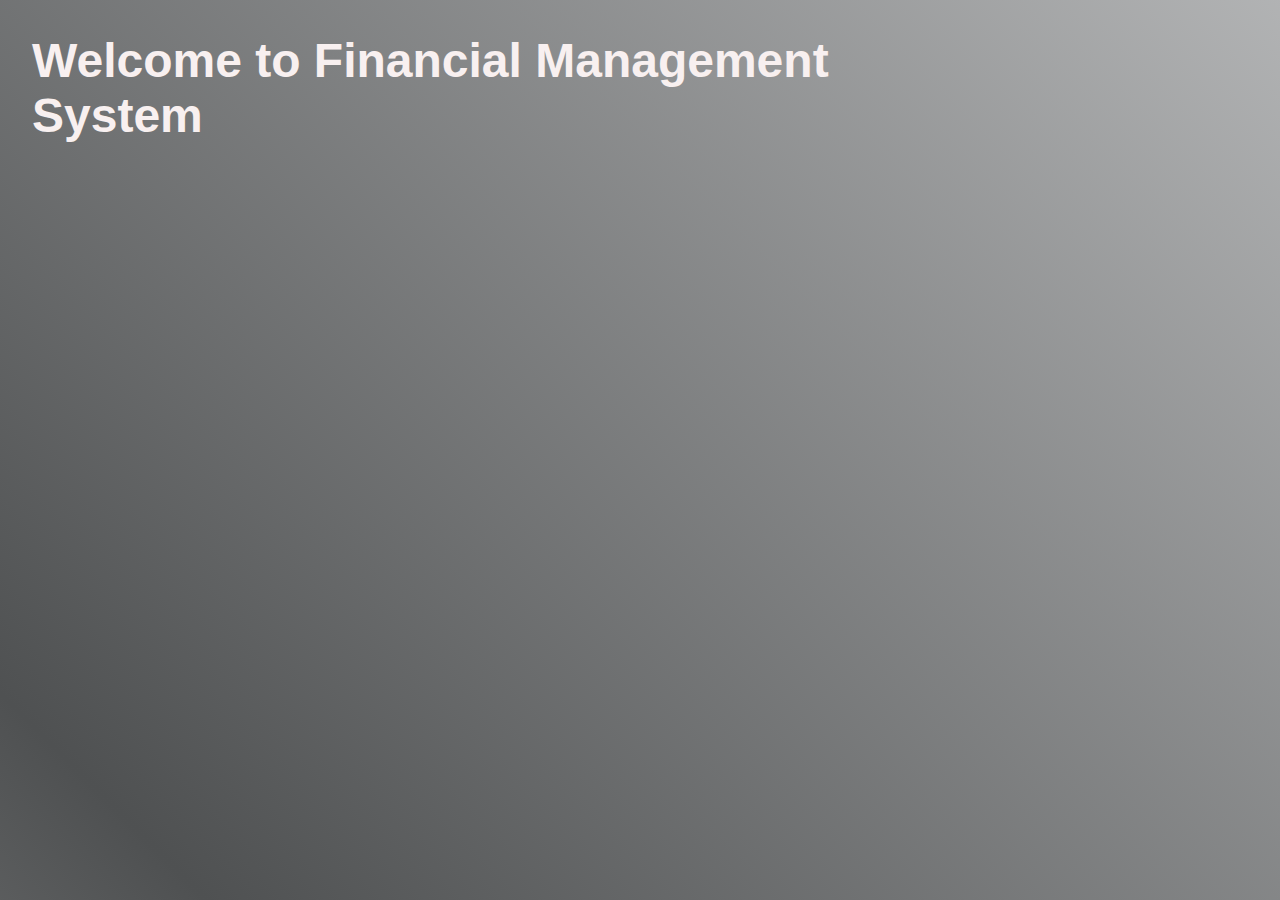
<file: log-in.html>
<!DOCTYPE html>
<html lang="en">
<head>
  <meta charset="UTF-8" />
  <meta name="viewport" content="width=device-width, initial-scale=1.0" />
  <link rel="stylesheet" href="login.css" />
  <link rel="icon" type="image/x-icon" href="assets/favicon.png">
  <title>Login Page</title>
</head>
<body>

  <h1 class="header-title">Welcome to Financial Management System</h1> <!-- Title moved here -->

  <div class="container" id="loginContainer">
    <p>Log in to continue</p>
    <!-- Wrap inputs and button in a form -->
    <form id="loginForm">
      <input type="text" class="username-input" id="username" placeholder="Username" />
      <input type="password" class="password-input" id="password" placeholder="Password" />
      <button type="submit">Login</button>
    </form>
    <p><a href="#" onclick="forgotPassword()">Forgot Password?</a></p>
    <p>Don't have an account? <a href="#" onclick="signUp()">Sign Up</a></p>
  </div>

  <div class="container hidden" id="signupContainer">
    <h2>Create your account</h2>
    <input type="text" id="newUsername" placeholder="Enter a username" />
    <input type="password" id="newPassword" placeholder="Enter a password" />
    <input type="email" id="email" placeholder="Enter your email" />
    <button onclick="createAccount()">Sign Up</button>
    <p>Already have an account? <a href="#" onclick="showLogin()">Login here</a></p>
  </div>

  <script>
    function forgotPassword() {
      const username = document.getElementById('username').value;
      if (username) {
        alert(`Password reset link has been sent to the email associated with ${username}.`);
      } else {
        alert('Please enter your username to reset your password.');
      }
    }

    // Login Form Submission
    document.getElementById("loginForm").addEventListener("submit", function (event) {
      event.preventDefault(); // Prevent form submission

      let username = document.getElementById("username").value;
      let password = document.getElementById("password").value;

      // Sample authentication (Replace with real backend logic)
      if (username === "admin" && password === "1234") {
          localStorage.setItem("loggedIn", "true"); // Save session
          window.location.href = "dashboard.html"; // Redirect to dashboard
      } else {
          alert("Invalid login credentials. Try again.");
      }
    });

    function signUp() {
      document.getElementById('loginContainer').classList.add('hidden');
      document.getElementById('signupContainer').classList.remove('hidden');
    }

    function showLogin() {
      document.getElementById('signupContainer').classList.add('hidden');
      document.getElementById('loginContainer').classList.remove('hidden');
    }

    function createAccount() {
      const username = document.getElementById('newUsername').value;
      const password = document.getElementById('newPassword').value;
      const email = document.getElementById('email').value;
      if (username && password && email) {
        alert(`Account created successfully for ${username}!`);
        showLogin();
      } else {
        alert('Sign-up failed. Please provide valid credentials.');
      }
    }
  </script>

</body>
</html>
</file>
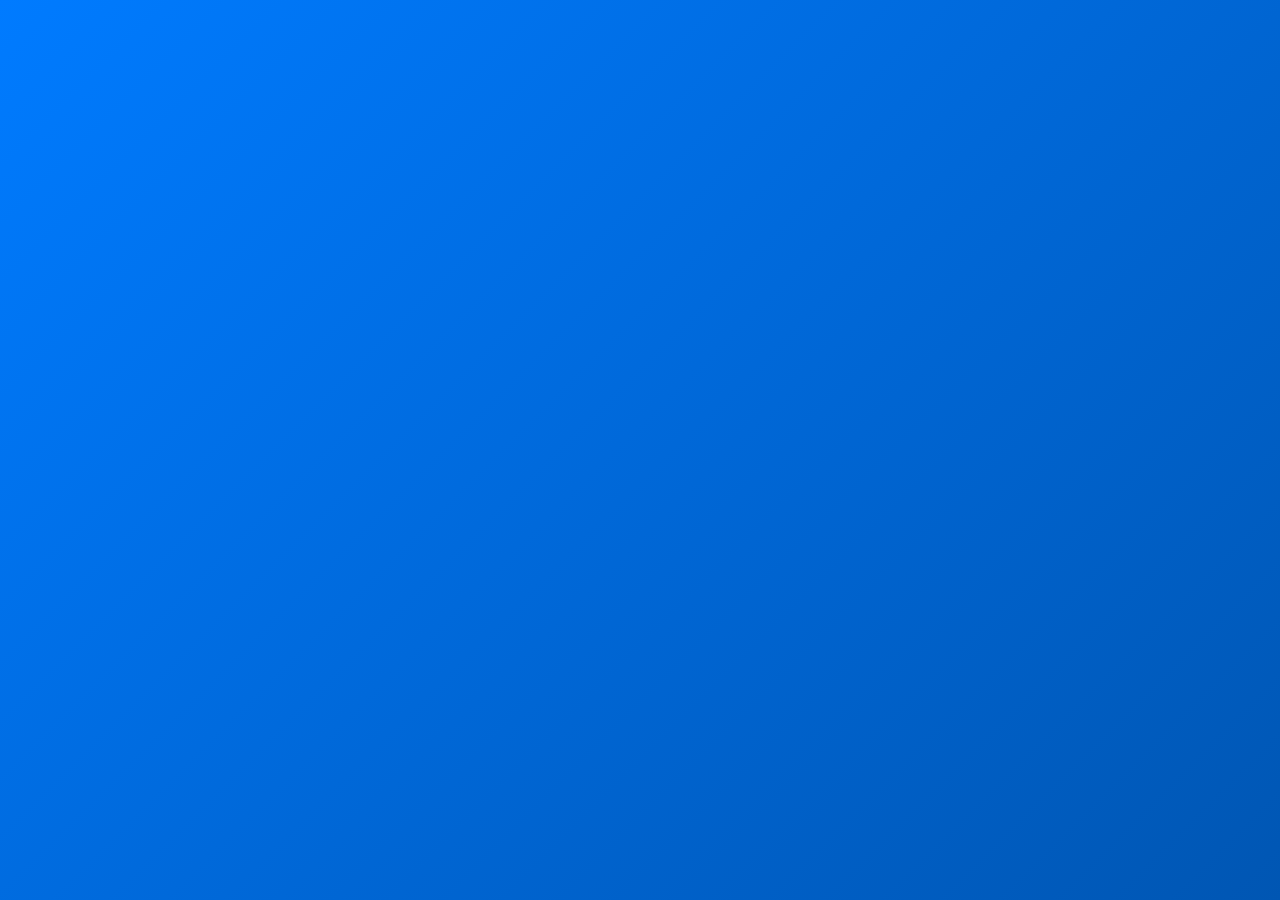
<file: splash.html>
<!DOCTYPE html>
<html lang="en">
<head>
  <meta charset="utf-8" />
  <meta name="viewport" content="width=device-width, initial-scale=1.0" />
  <title>FBMS - Login</title>
  <link href="splash.css" rel="stylesheet"/>
  <link rel="icon" type="image/x-icon" href="assets/favicon.png">
  <script src="splash.js" defer></script> 
</head>
<body>
  <!-- Splash Screen -->
  <div class="splash-box">
    <!-- Logos side by side with a divider -->
    <div class="logo-container">
      <div class="logo-wrapper">
        <img src="assets/centoslogo1.png" alt="Logo 1" class="logo logo-left">
      </div>
      <div class="divider"></div>
      <div class="logo-wrapper">
        <img src="assets/clientlogo1.png" alt="Logo 2" class="logo logo-right">
      </div>
    </div>
  </div>
</body>
</html>
</file>
<file: login.css>
body {
  font-family: Arial, sans-serif;
  display: flex;
  justify-content: center;
  align-items: center;
  height: 100vh;
  margin: 0;
  background-color: transparent;
  overflow: hidden;
}

body::before, body::after {
  content: "";
  position: fixed;
  height: 100%;
  animation: slideEffect 1.5s ease forwards;
  z-index: 1;
}

body::before {
  width: 75%;
  background-color: rgb(7, 5, 90);
  left: 0;
  top: 100%;
}

body::after {
  width: 35%;
  background-color: black;
  right: 0;
  top: -100%;

}



@keyframes slideEffect {
  to {
    top: 0;
  }
}

.container {
  background-color: #fff;
  padding: 2rem;
  border-radius: 8px;
  box-shadow: 0 4px 8px rgba(0,0,0,0.1);
  width: 100%;
  max-width: 400px;
  animation: fadeIn 1s ease 1.5s forwards;
  opacity: 0;
  z-index: 2;
  position: absolute;
  left: 400px; /* Adjust this value to move the container more to the left */
}


@keyframes fadeIn {
  to {
    opacity: 1;
  }
}

h2 {
  margin-bottom: 1rem;
  color: #333;
}

label {
  display: block;
  margin-bottom: 0.5rem;
  color: #555;
  transition: transform 0.3s ease, color 0.3s ease;
}

input {
  width: 100%;
  padding: 0.75rem;
  margin-bottom: 1rem;
  border: 1px solid #ccc;
  border-radius: 4px;
}

input:focus.username-input ~ label.username-label {
  animation: bounce 0.6s ease;
}

input:focus.password-input ~ label.password-label {
  animation: bounce 0.6s ease;
}

@keyframes bounce {
  0%, 100% { transform: translateY(0); }
  25% { transform: translateY(-5px); }
  50% { transform: translateY(5px); }
  75% { transform: translateY(-3px); }
}

button {
  width: 100%;
  padding: 0.75rem;
  background-color: #050b42;
  color: white;
  border: none;
  border-radius: 4px;
  cursor: pointer;
}

button:hover {
  background-color: #333333;
}

.error {
  color: red;
  margin-top: 1rem;
}

button a {
  display: inline-block;
  padding: 12px 24px;
  background-color: #007bff; /* Blue color */
  color: white;
  text-decoration: none;
  font-size: 16px;
  border-radius: 8px;
  transition: background-color 0.3s ease;
  position: relative;
  z-index: 999; /* Ensures it is above other elements */
}

button a:hover {
  background-color: #0056b3;
}

button {
  border: none;
  background: none;
}

#dashboardButton {
  display: block;
  margin-top: 20px;
  z-index: 999; 
  position: relative;
}

button:disabled a {
  background-color: #ccc; 
  cursor: not-allowed;
  pointer-events: none;
}


body {
  font-family: Arial, sans-serif;
  background: linear-gradient(45deg, #f3f3f3, #4f5152, #e0e1e2, #00d4ff);
  background-size: 400% 400%;
  animation: gradientPopOut 0.5s ease forwards; /* Background pop-out animation */
  display: flex;
  justify-content: center;
  align-items: center;
  height: 100vh;
  margin: 0;
  position: relative;
}

.header-title {
  font-size: 3rem; /* Make the title much bigger */
  font-weight: bold;
  color: #f8f0f0;
  margin-bottom: 40px; /* Space between the title and the container */
  position: absolute;
  top: 1px; /* Adjust the vertical positioning as needed */
  left: 35%;
  transform: translateX(-50%);
  z-index: 1;
}

.container {
  background-color: #fff;
  padding: 2rem;
  border-radius: 8px;
  box-shadow: 0 4px 8px rgba(0,0,0,0.1);
  width: 100%;
  max-width: 400px;
  animation: fadeIn 1s ease 1.5s forwards;
  opacity: 0;
  z-index: 2;
  position: absolute;
  left: 450px; /* Adjust this value to move the container more to the left */
}

@keyframes fadeIn {
  to {
    opacity: 1;
  }
}

@keyframes gradientPopOut {
  from {
    background-size: 400% 400%;
    transform: scale(0.8);
  }
  to {
    background-size: 100% 100%;
    transform: scale(1);
  }
}

input, button {
  width: 100%;
  padding: 12px;
  margin: 10px 0;
  border-radius: 8px;
  border: 1px solid #ccc;
  box-sizing: border-box;
}

button {
  background-color: #007bff;
  color: white;
  border: none;
  cursor: pointer;
}

button:hover {
  background-color: #0056b3;
}

a {
  color: #007bff;
  text-decoration: none;
}

a:hover {
  text-decoration: underline;
}

.hidden {
  display: none;
}

.black-bg-button {
  width: 100%;
  max-width: 400px;
  padding: 20px;
  border-radius: 8px;
  background-color: #007bff;
  color: white;
  font-size: 18px;
  text-align: center;
  cursor: pointer;
  transition: background-color 0.3s ease;
}

.black-bg-button:hover {
  background-color: #0056b3;
}
</file>
<file: splash.css>
/* Full-page blue background */
body {
  background: linear-gradient(135deg, #007bff, #0056b3);
  display: flex;
  justify-content: center;
  align-items: center;
  height: 100vh;
  margin: 0;
  font-family: sans-serif;
}

/* Logo container */
.logo-container {
  display: flex;
  align-items: center;
  justify-content: center;
  width: 100%;
  padding-top: 1rem;
  position: relative;
  overflow: hidden;
}

/* Each logo is wrapped */
.logo-wrapper {
  flex: 1;
  display: flex;
  justify-content: center;
  overflow: hidden;
}

/* Divider line */
.divider {
  width: 3px;
  height: 0;
  background-color: #dadada;
  opacity: 0;
}

/* Logos (hidden initially) */
.logo {
  height: auto;
  position: relative;
  opacity: 0;
}

/* Left logo */
.logo-left {
  width: 550px;
  transform: translateX(50%);
  opacity: 0;
}

/* Right logo */
.logo-right {
  width: 350px;
  transform: translateX(-50%);
  opacity: 0;
}

/* Animations */
@keyframes stretchDivider {
  from {
    height: 0;
    opacity: 0;
  }
  to {
    height: 400px;
    opacity: 1;
  }
}

@keyframes exitLeft {
  from {
    transform: translateX(50%);
    opacity: 0;
  }
  to {
    transform: translateX(0);
    opacity: 1;
  }
}

@keyframes exitRight {
  from {
    transform: translateX(-50%);
    opacity: 0;
  }
  to {
    transform: translateX(0);
    opacity: 1;
  }
}
</file>
